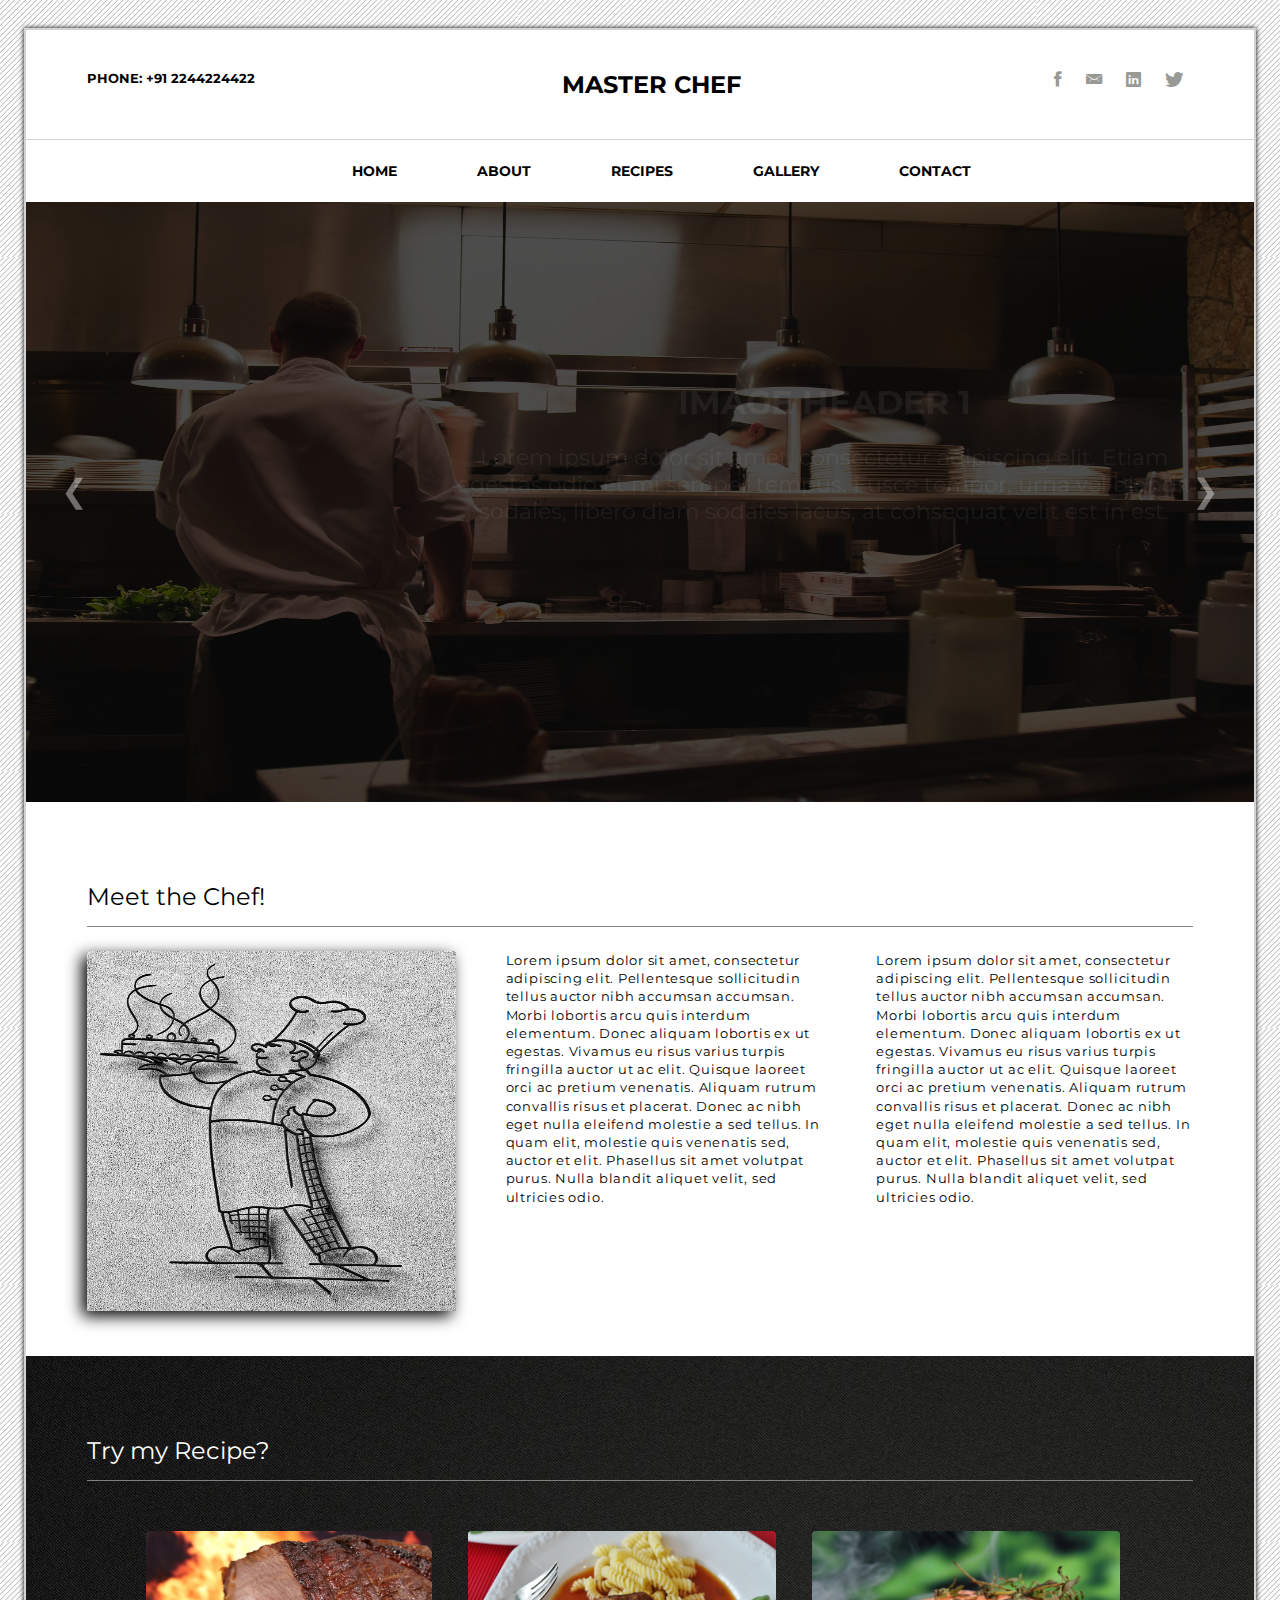
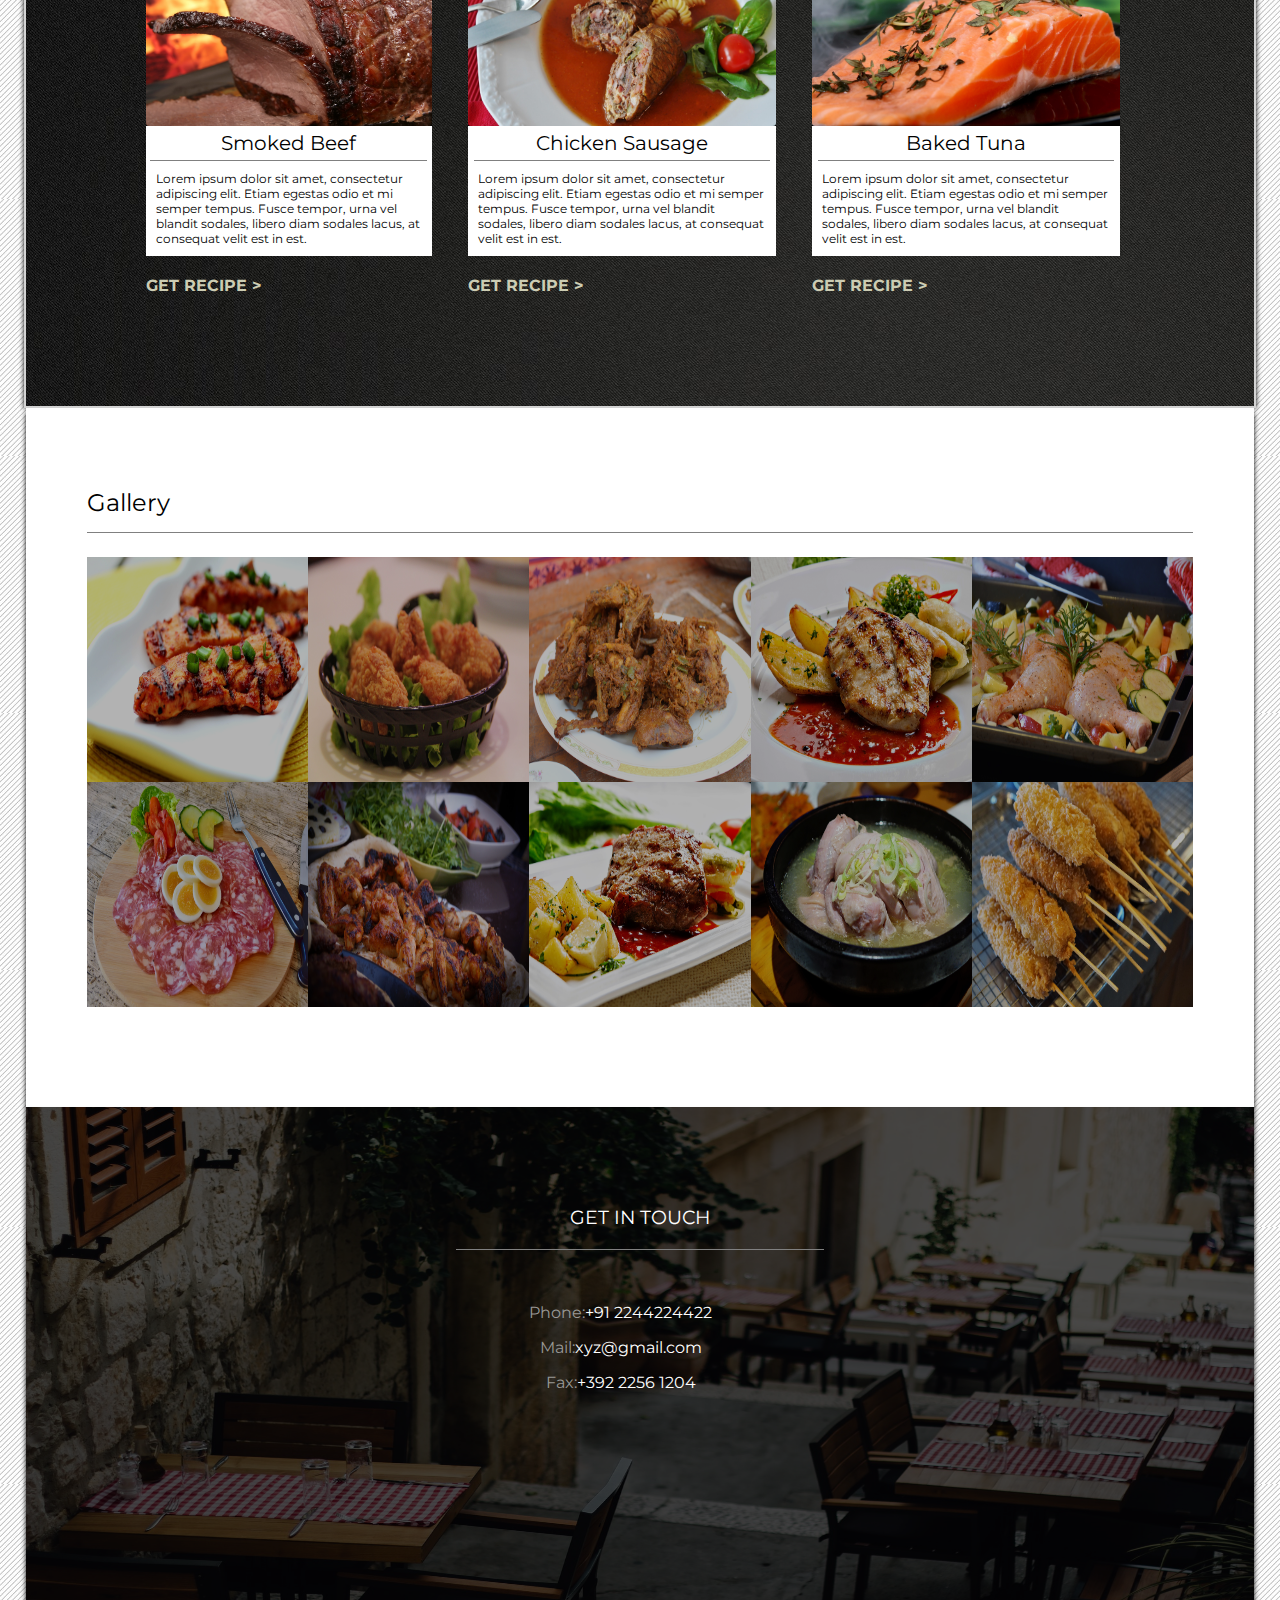
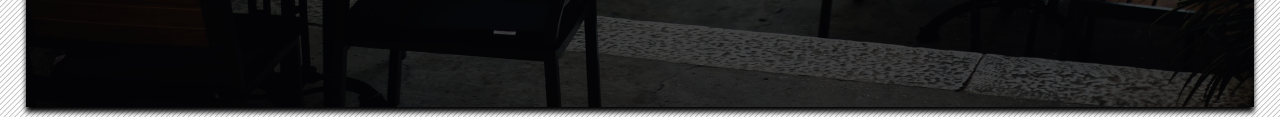
<file: Chef/index.html>
<!DOCTYPE.html>
<html>
    <head>
        <title>Chef Anantharaj</title>
        <meta charset = "utf-8">
		<meta name = "viewport" content = "width = device-width">
		<meta name = "description" content = "My Website">
		<meta name = "keyword" content = "Portfolio, Mini Website, Web design">
		<meta name = "author" content = "Chef Anantharaj">
        <link href="https://fonts.googleapis.com/css?family=Montserrat:400,400i,500,500i,600,700,700i" rel="stylesheet">

        <link href = "css/style.css" type = "text/css" rel = "stylesheet">
        <link href = "css/ionicons.min.css" rel = "stylesheet">
    </head>

    <body>
        <div class = "main-container" id = "main-container">
            <header>
                <div class = "info">
                    <div class = "phone">
                        <h5>Phone: +91 2244224422</h5>
                    </div>

                    <div class = "title">
                        <h2>Master Chef</h2>
                    </div>

                    <div class = "social-medias">
                        <div class = "fb">
                            <a href = "#" target = "_blank"><i class = "ion-social-facebook"></i></a>
                        </div>
                        <div class="email">
                            <a href = "#" target = "_blank"><i class = "ion-email"></i></a>
                        </div>
                        <div class="linkedIn">
                            <a href = "#" target = "_blank"><i class = "ion-social-linkedin"></i></a>
                        </div>
                        <div class="twitter">
                            <a href = "#" target = "_blank"><i class = "ion-social-twitter"></i></a>
                        </div>
                    </div>
                </div>


                <div class = "container header" id = "menu">
                    <nav class = "main-nav">
                        <ul>
                            <li><a href = "#main-container">home</a></li>
                            <li><a href = "#main-container1">about</a></li>
                            <li><a href = "#main-container2">recipes</a></li>
                            <li><a href = "#main-container3">gallery</a></li>
                            <li><a href = "#main-container4">contact</a></li>
                        </ul>
                    </nav>
                </div>
            </header>

            <div class = "imageContainer" id = "imageContainer">
                <div class = "slides fade">
                    <img src = "images/banner3.jpg">
                    <div class = "text1" id = "text1">
                        <h2>Image header 1</h2>
                        <p>Lorem ipsum dolor sit amet, consectetur adipiscing elit. Etiam egestas odio et mi semper tempus. Fusce tempor, urna vel blandit sodales, libero diam sodales lacus, at consequat velit est in est. </p>
                    </div>
                </div>

                <div class = "slides fade">
                    <img src = "images/banner12.jpg">
                    <div class = "text2">
                        <h2>Image header 2</h2>
                        <p>Lorem ipsum dolor sit amet, consectetur adipiscing elit. Etiam egestas odio et mi semper tempus. Fusce tempor, urna vel blandit sodales, libero diam sodales lacus, at consequat velit est in est. </p>
                    </div>
                </div>

                <div class = "slides fade">
                    <img src = "images/banner7.jpg">
                    <div class = "text3">
                         <h2>Image header 3</h2>
                        <p>Lorem ipsum dolor sit amet, consectetur adipiscing elit. Etiam egestas odio et mi semper tempus. Fusce tempor, urna vel blandit sodales, libero diam sodales lacus, at consequat velit est in est. </p>
                    </div>
                </div>

                <button class="btn-left" onclick="change(-1)">&#10094;</button>
	            <button class="btn-right" onclick="change(1)">&#10095;</button>
            </div>


        <div class = "main-container1" id = "main-container1">
            <div class = "about">
                <p class = "p1">Meet the Chef!</p>
                <div class = "col1">
                    <img src = "images/pic.jpg">
                </div>

                <div class = "col2">
                    <p>Lorem ipsum dolor sit amet, consectetur adipiscing elit. Pellentesque sollicitudin tellus auctor nibh accumsan accumsan. Morbi lobortis arcu quis interdum elementum. Donec aliquam lobortis ex ut egestas. Vivamus eu risus varius turpis fringilla auctor ut ac elit. Quisque laoreet orci ac pretium venenatis. Aliquam rutrum convallis risus et placerat. Donec ac nibh eget nulla eleifend molestie a sed tellus. In quam elit, molestie quis venenatis sed, auctor et elit. Phasellus sit amet volutpat purus. Nulla blandit aliquet velit, sed ultricies odio.</p>
                </div>

                <div class = "col3">
                    <p>Lorem ipsum dolor sit amet, consectetur adipiscing elit. Pellentesque sollicitudin tellus auctor nibh accumsan accumsan. Morbi lobortis arcu quis interdum elementum. Donec aliquam lobortis ex ut egestas. Vivamus eu risus varius turpis fringilla auctor ut ac elit. Quisque laoreet orci ac pretium venenatis. Aliquam rutrum convallis risus et placerat. Donec ac nibh eget nulla eleifend molestie a sed tellus. In quam elit, molestie quis venenatis sed, auctor et elit. Phasellus sit amet volutpat purus. Nulla blandit aliquet velit, sed ultricies odio.</p>
                </div>
            </div>
        </div>

        <div class="main-container2" id = "main-container2">
            <div class="recipes">
                <p class = "p2">Try my Recipe?</p>
                <div class = "portion-margin">
                <div class = "portions portion1" id = "port1">
                    <img src = "images/dish1.jpg" id = "img1" class = "img1">
                    <div class = "divContainer">
                        <p class = "pHeader">Smoked Beef</p>
                        <p class = "pContent">Lorem ipsum dolor sit amet, consectetur adipiscing elit. Etiam egestas odio et mi semper tempus. Fusce tempor, urna vel blandit sodales, libero diam sodales lacus, at consequat velit est in est. </p>
                    </div>
                    <div class = "recipe-btn">
                        <p id = "btn"><a href = "#">Get Recipe  ></a></p>
                    </div>
                </div>
                </div>

                <div class = "portions portion1">
                    <img src = "images/dish2.jpg">
                    <div class = "divContainer">
                        <p class = "pHeader">Chicken Sausage</p>
                        <p class = "pContent">Lorem ipsum dolor sit amet, consectetur adipiscing elit. Etiam egestas odio et mi semper tempus. Fusce tempor, urna vel blandit sodales, libero diam sodales lacus, at consequat velit est in est. </p>
                    </div>
                    <p id = "btn"><a href = "#">Get Recipe  ></a></p>
                </div>
                
                <div class = "portions portion1">
                    <img src = "images/dish3.jpg">
                    <div class = "divContainer">
                        <p class = "pHeader">Baked Tuna</p>
                        <p class = "pContent">Lorem ipsum dolor sit amet, consectetur adipiscing elit. Etiam egestas odio et mi semper tempus. Fusce tempor, urna vel blandit sodales, libero diam sodales lacus, at consequat velit est in est. </p>
                    </div>
                    <p id = "btn"><a href = "#">Get Recipe  ></a></p>
                </div>
            </div>
            </div>
        </div>
        
        <div class = "main-container3" id = "main-container3">
            <div class = "gallery">
                <p class = "p3">Gallery</p>
                <div class = "gallerySlider">
            
                    <div class="mainGallery">
                        <a href = "images/item1.jpg" target = "_blank">
                            <img src = "images/item1.jpg">
                        </a>
                    </div>
                    <div class="mainGallery">
                        <img src = "images/item2.jpg">
                    </div>
                    <div class="mainGallery">
                        <img src = "images/item3.jpg">
                    </div>
                    <div class="mainGallery">
                        <img src = "images/item4.jpg">
                    </div>
                    <div class="mainGallery">
                        <img src = "images/item5.jpg">
                    </div>
        
                    <div class="mainGallery">
                        <img src = "images/item6.jpg">
                    </div>
                    <div class="mainGallery">
                        <img src = "images/item7.jpg">
                    </div>
                    <div class="mainGallery">
                        <img src = "images/item8.jpg">
                    </div>
                    <div class="mainGallery">
                        <img src = "images/item9.jpg">
                    </div>
                    <div class="mainGallery">
                        <img src = "images/item10.jpg">
                    </div>
                </div>
            </div>
        </div>

        <div class = "main-container4" id = "main-container4">
            <div class = "contact">
                
                <div class = "image-container">
                    <img src = "images/contactban.jpg">
                    <p class = "p5">Get in Touch</p>
                    <div class = "contactInfo">
                        <p><span class = "highlight">Phone:</span>+91 2244224422</p>
                        <p><span class = "highlight">Mail:</span>xyz@gmail.com</p>
                        <p><span class = "highlight">Fax:</span>+392 2256 1204</p>
                    </div>
                </div>
                
                
            </div>
        </div>
        </div>
                
            
        <script src="https://code.jquery.com/jquery-3.3.1.min.js"
                integrity="sha256-FgpCb/KJQlLNfOu91ta32o/NMZxltwRo8QtmkMRdAu8="
                crossorigin="anonymous">
        </script>

        <script src = "js/main.js"></script>
        <script src = "js/main1.js"></script>
    </body>
</html>
</file>
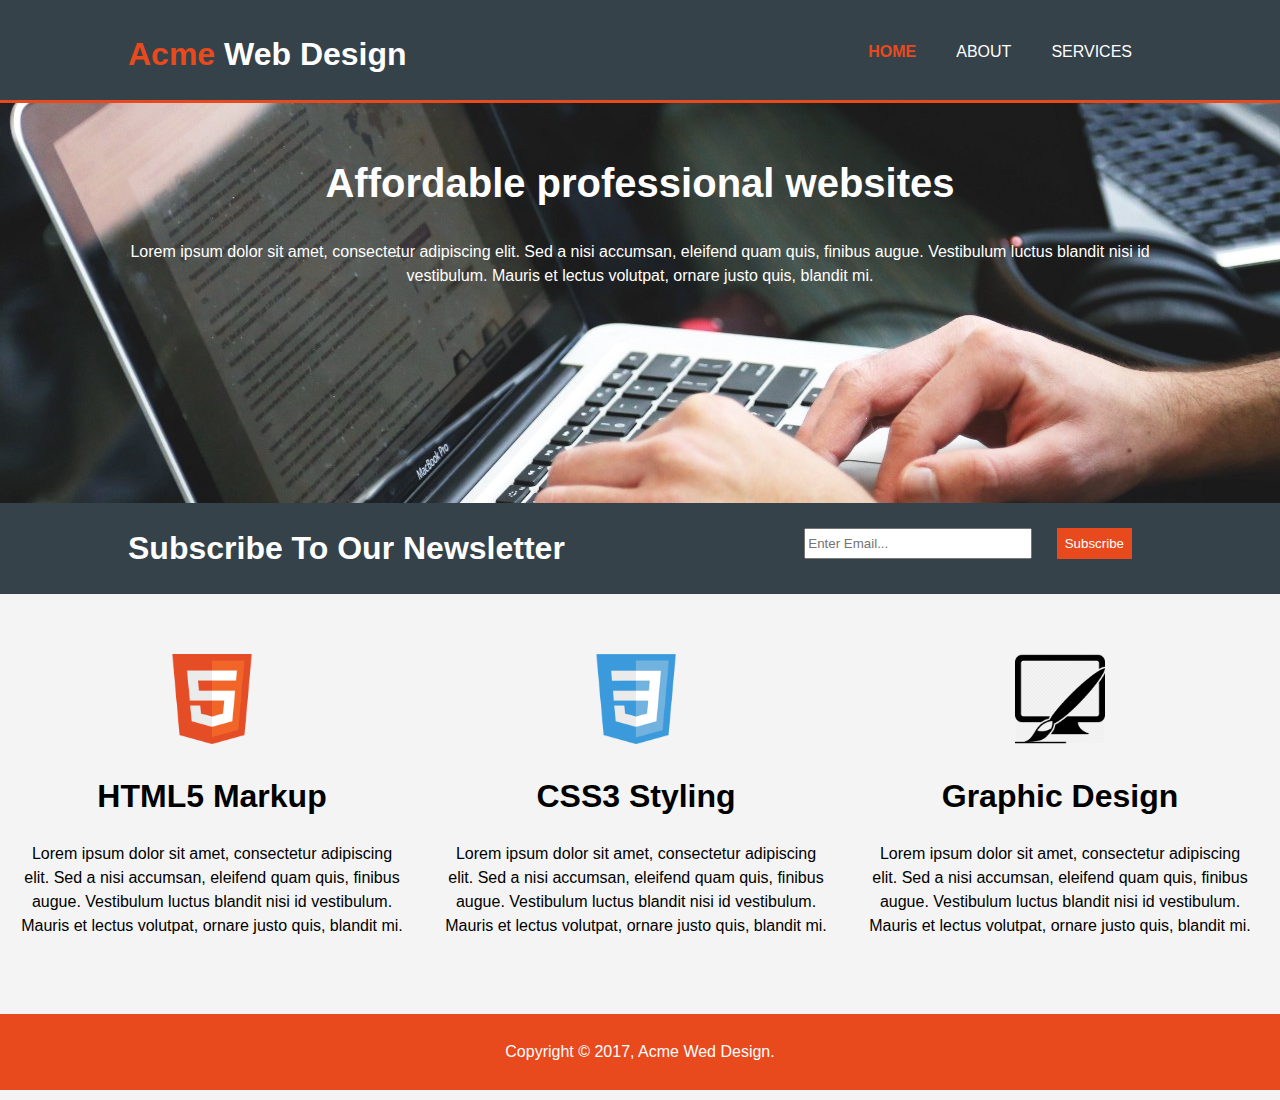
<file: Practise/index.html>
<!Doctype html>
<html>
	<head>
		<meta charset = "UTF-8">
		<meta  name = "viewport" content = "width = device-width">
		<meta name = "description" content = "Affordable and professional web design">
		<meta name = "keyword" content = "Acme web design, web design, professional web design">
		<meta name = "author" name = "Samuel Schweitzer">
		<title>Acme Web Design | Home</title>
		<link href = "style.css" type = "text/css" rel = "stylesheet">
	</head>

	<body>
		<header>
			<div class = "container">
				<div class = "branding">
					<h1><span class = "name">Acme</span> Web Design</h1>
				</div>
				<nav>
					<ul>
						<li class = "current"><a href = "index.html">Home</a></li>
						<li><a href = "about.html">About</a></li>
						<li><a href = "services.html">Services</a></li>
					</ul>
				</nav>
			</div>
		</header>

		<section class = "showcase">
			<div class = "container">
				<h1>Affordable professional websites</h1>
				<p>Lorem ipsum dolor sit amet, consectetur adipiscing elit. Sed a nisi accumsan, eleifend quam quis, finibus augue. Vestibulum luctus blandit nisi id vestibulum. Mauris et lectus volutpat, ornare justo quis, blandit mi. </p>
			</div>
		</section>

		<section class = "newsletter">
			<div class = "container">
				<h1>Subscribe To Our Newsletter</h1>
				<form>
					<input type = "email" placeholder = "Enter Email...">
					<button type = "submit" class = "button_1">Subscribe</button>
				</form>
			</div>
		</section>

		<section>
			<div class = "boxes">
				<div class = "box">
					<img src = "images/html5.png"/>
					<h1>HTML5 Markup</h1>
					<p>Lorem ipsum dolor sit amet, consectetur adipiscing elit. Sed a nisi accumsan, eleifend quam quis, finibus augue. Vestibulum luctus blandit nisi id vestibulum. Mauris et lectus volutpat, ornare justo quis, blandit mi. </p>
				</div>

				<div class = "box">
					<img src = "images/css3.png"/>
					<h1>CSS3 Styling</h1>
					<p>Lorem ipsum dolor sit amet, consectetur adipiscing elit. Sed a nisi accumsan, eleifend quam quis, finibus augue. Vestibulum luctus blandit nisi id vestibulum. Mauris et lectus volutpat, ornare justo quis, blandit mi. </p>
				</div>

				<div class = "box">
					<img src = "images/gdesign.png"/>
					<h1>Graphic Design</h1>
					<p>Lorem ipsum dolor sit amet, consectetur adipiscing elit. Sed a nisi accumsan, eleifend quam quis, finibus augue. Vestibulum luctus blandit nisi id vestibulum. Mauris et lectus volutpat, ornare justo quis, blandit mi. </p>
				</div>
			</div>
		</section>

		<footer>
			<p>Copyright &copy; 2017, Acme Wed Design.</p>
		</footer>
	</body>
</html>
</file>
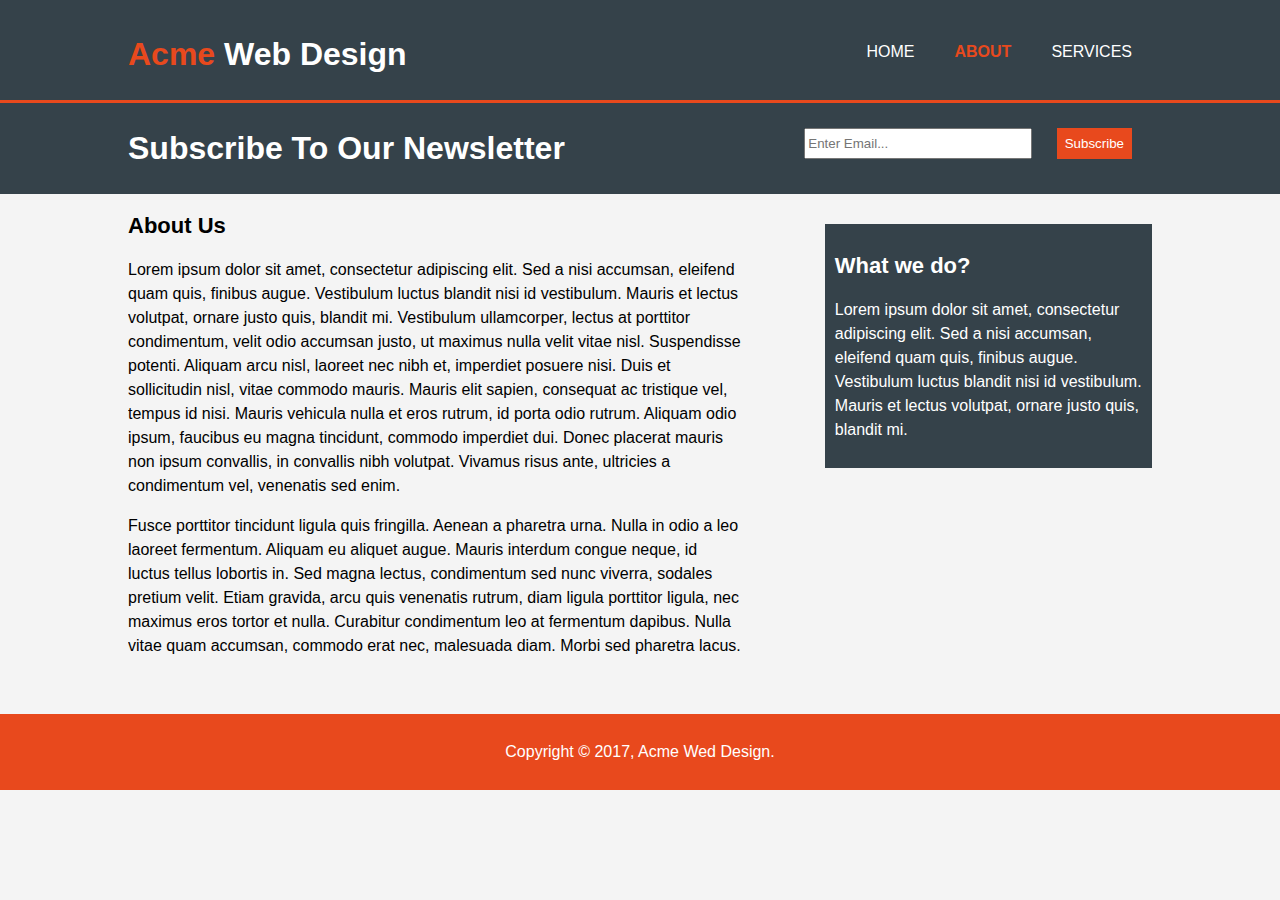
<file: Practise/about.html>
<!Doctype html>
<html>
	<head>
		<meta charset = "UTF-8">
		<meta  name = "viewport" content = "width = device-width">
		<meta name = "description" content = "Affordable and professional web design">
		<meta name = "keyword" content = "Acme web design, web design, professional web design">
		<meta name = "author" name = "Samuel Schweitzer">
		<title>Acme Web Design | About</title>
		<link href = "style.css" type = "text/css" rel = "stylesheet">
	</head>

	<body>
		<header>
			<div class = "container">
				<div class = "branding">
					<h1><span class = "name">Acme</span> Web Design</h1>
				</div>
				<nav>
					<ul>
						<li><a href = "index.html">Home</a></li>
						<li class = "current"><a href = "about.html">About</a></li>
						<li><a href = "services.html">Services</a></li>
					</ul>
				</nav>
			</div>
		</header>

		<section class = "newsletter">
			<div class = "container">
				<h1>Subscribe To Our Newsletter</h1>
				<form>
					<input type = "email" placeholder = "Enter Email...">
					<button type = "submit" class = "button_1">Subscribe</button>
				</form>
			</div>
		</section>

		<section>
			<div class = "main">
				<div class = "container">
					<article class = "main-col">
						<h1 class = "page-title">About Us </h1>
						<p>Lorem ipsum dolor sit amet, consectetur adipiscing elit. Sed a nisi accumsan, eleifend quam quis, finibus augue. Vestibulum luctus blandit nisi id vestibulum. Mauris et lectus volutpat, ornare justo quis, blandit mi. Vestibulum ullamcorper, lectus at porttitor condimentum, velit odio accumsan justo, ut maximus nulla velit vitae nisl. Suspendisse potenti. Aliquam arcu nisl, laoreet nec nibh et, imperdiet posuere nisi. Duis et sollicitudin nisl, vitae commodo mauris. Mauris elit sapien, consequat ac tristique vel, tempus id nisi. Mauris vehicula nulla et eros rutrum, id porta odio rutrum. Aliquam odio ipsum, faucibus eu magna tincidunt, commodo imperdiet dui. Donec placerat mauris non ipsum convallis, in convallis nibh volutpat. Vivamus risus ante, ultricies a condimentum vel, venenatis sed enim.</p>

                        <p>Fusce porttitor tincidunt ligula quis fringilla. Aenean a pharetra urna. Nulla in odio a leo laoreet fermentum. Aliquam eu aliquet augue. Mauris interdum congue neque, id luctus tellus lobortis in. Sed magna lectus, condimentum sed nunc viverra, sodales pretium velit. Etiam gravida, arcu quis venenatis rutrum, diam ligula porttitor ligula, nec maximus eros tortor et nulla. Curabitur condimentum leo at fermentum dapibus. Nulla vitae quam accumsan, commodo erat nec, malesuada diam. Morbi sed pharetra lacus.</p>
                    </article>

                    <aside class = "sidebar">
                    	<h1 class = "sidebar-title">What we do?</h1>
                    	<p>Lorem ipsum dolor sit amet, consectetur adipiscing elit. Sed a nisi accumsan, eleifend quam quis, finibus augue. Vestibulum luctus blandit nisi id vestibulum. Mauris et lectus volutpat, ornare justo quis, blandit mi.</p>
                    </aside>
                </div>
				
			</div>
		</section>

		<footer>
			<p>Copyright &copy; 2017, Acme Wed Design.</p>
		</footer>
	</body>
</html>
</file>
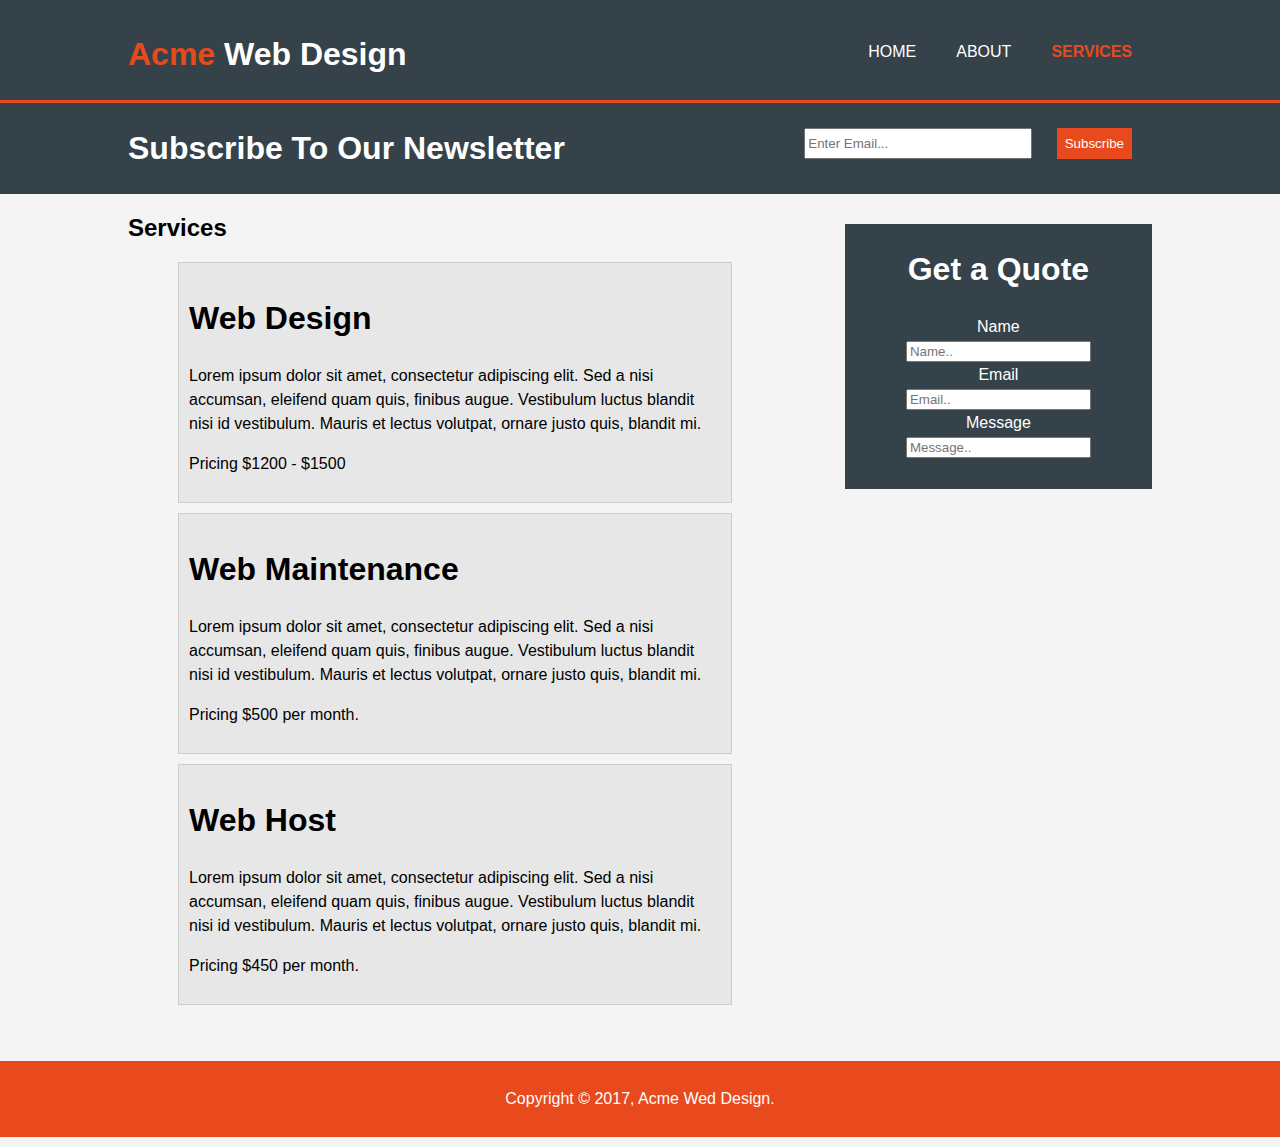
<file: Practise/services.html>
<!Doctype html>
<html>
	<head>
		<meta charset = "UTF-8">
		<meta  name = "viewport" content = "width = device-width">
		<meta name = "description" content = "Affordable and professional web design">
		<meta name = "keyword" content = "Acme web design, web design, professional web design">
		<meta name = "author" name = "Samuel Schweitzer">
		<title>Acme Web Design | Services</title>
		<link href = "style.css" type = "text/css" rel = "stylesheet">
	</head>

	<body>
		<header>
			<div class = "container">
				<div class = "branding">
					<h1><span class = "name">Acme</span> Web Design</h1>
				</div>
				<nav>
					<ul>
						<li><a href = "index.html">Home</a></li>
						<li><a href = "about.html">About</a></li>
						<li class = "current"><a href = "services.html">Services</a></li>
					</ul>
				</nav>
			</div>
		</header>

		<section class = "newsletter">
			<div class = "container">
				<h1>Subscribe To Our Newsletter</h1>
				<form>
					<input type = "email" placeholder = "Enter Email...">
					<button type = "submit" class = "button_1">Subscribe</button>
				</form>
			</div>
		</section>

		<section>
			<div class = "main">
				<div class = "container">
					<article class = "main-col">
						<h1 class = "services">Services</h1>
						<ul>
							<li class = "services-list">
								<h1>Web Design</h1>
								<p>Lorem ipsum dolor sit amet, consectetur adipiscing elit. Sed a nisi accumsan, eleifend quam quis, finibus augue. Vestibulum luctus blandit nisi id vestibulum. Mauris et lectus volutpat, ornare justo quis, blandit mi. </p>
								<p>Pricing $1200 - $1500</p>
							</li>

							<li class = "services-list">
								<h1>Web Maintenance</h1>
								<p>Lorem ipsum dolor sit amet, consectetur adipiscing elit. Sed a nisi accumsan, eleifend quam quis, finibus augue. Vestibulum luctus blandit nisi id vestibulum. Mauris et lectus volutpat, ornare justo quis, blandit mi. </p>
								<p>Pricing $500 per month.</p>
							</li>

							<li class = "services-list">
								<h1>Web Host</h1>
								<p>Lorem ipsum dolor sit amet, consectetur adipiscing elit. Sed a nisi accumsan, eleifend quam quis, finibus augue. Vestibulum luctus blandit nisi id vestibulum. Mauris et lectus volutpat, ornare justo quis, blandit mi. </p>
								<p>Pricing $450 per month.</p>
							</li>
						</ul>
					</article>


					<aside class = "sidebar-2">
						<h1>Get a Quote</h1>
						<form class = "quote">
							<label>Name</label> <br />
							<input type = "text" placeholder = "Name.."><br />
							<label>Email</label><br />
							<input type = "text" placeholder = "Email.."><br />
							<label>Message</label><br />
							<input type = "textarea" placeholder = "Message..">
						</form>
					</aside>
                </div>
				
			</div>
		</section>

		<footer>
			<p>Copyright &copy; 2017, Acme Wed Design.</p>
		</footer>
	</body>
</html>
</file>
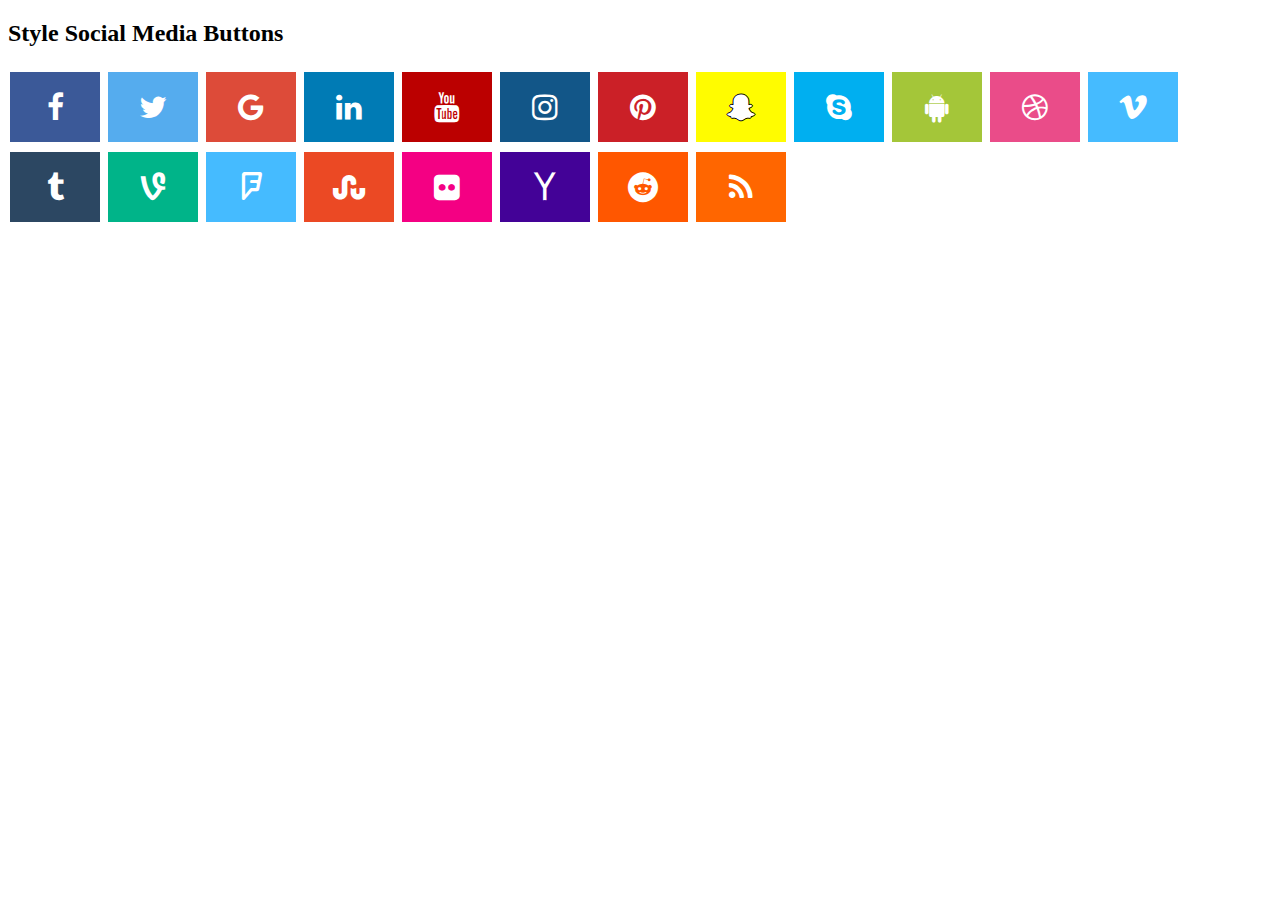
<file: STech Developed/social.html>
<!DOCTYPE html>
<html>
<head>

<meta name="viewport" content="width=device-width, initial-scale=1">
<link rel="stylesheet" href="https://cdnjs.cloudflare.com/ajax/libs/font-awesome/4.7.0/css/font-awesome.min.css">
<style>
.fa {
  padding: 20px;
  font-size: 30px;
  width: 50px;
  text-align: center;
  text-decoration: none;
  margin: 5px 2px;
}

.fa:hover {
    opacity: 0.7;
}

.fa-facebook {
  background: #3B5998;
  color: white;
}

.fa-twitter {
  background: #55ACEE;
  color: white;
}

.fa-google {
  background: #dd4b39;
  color: white;
}

.fa-linkedin {
  background: #007bb5;
  color: white;
}

.fa-youtube {
  background: #bb0000;
  color: white;
}

.fa-instagram {
  background: #125688;
  color: white;
}

.fa-pinterest {
  background: #cb2027;
  color: white;
}

.fa-snapchat-ghost {
  background: #fffc00;
  color: white;
  text-shadow: -1px 0 black, 0 1px black, 1px 0 black, 0 -1px black;
}

.fa-skype {
  background: #00aff0;
  color: white;
}

.fa-android {
  background: #a4c639;
  color: white;
}

.fa-dribbble {
  background: #ea4c89;
  color: white;
}

.fa-vimeo {
  background: #45bbff;
  color: white;
}

.fa-tumblr {
  background: #2c4762;
  color: white;
}

.fa-vine {
  background: #00b489;
  color: white;
}

.fa-foursquare {
  background: #45bbff;
  color: white;
}

.fa-stumbleupon {
  background: #eb4924;
  color: white;
}

.fa-flickr {
  background: #f40083;
  color: white;
}

.fa-yahoo {
  background: #430297;
  color: white;
}

.fa-soundcloud {
  background: #ff5500;
  color: white;
}

.fa-reddit {
  background: #ff5700;
  color: white;
}

.fa-rss {
  background: #ff6600;
  color: white;
}
</style>
</head>
<body>

<h2>Style Social Media Buttons</h2>

<!-- Add font awesome icons -->
<a href="#" class="fa fa-facebook"></a>
<a href="#" class="fa fa-twitter"></a>
<a href="#" class="fa fa-google"></a>
<a href="#" class="fa fa-linkedin"></a>
<a href="#" class="fa fa-youtube"></a>
<a href="#" class="fa fa-instagram"></a>
<a href="#" class="fa fa-pinterest"></a>
<a href="#" class="fa fa-snapchat-ghost"></a>
<a href="#" class="fa fa-skype"></a>
<a href="#" class="fa fa-android"></a>
<a href="#" class="fa fa-dribbble"></a>
<a href="#" class="fa fa-vimeo"></a>
<a href="#" class="fa fa-tumblr"></a>
<a href="#" class="fa fa-vine"></a>
<a href="#" class="fa fa-foursquare"></a>
<a href="#" class="fa fa-stumbleupon"></a>
<a href="#" class="fa fa-flickr"></a>
<a href="#" class="fa fa-yahoo"></a>
<a href="#" class="fa fa-reddit"></a>
<a href="#" class="fa fa-rss"></a>
      
</body>
</html>
</file>
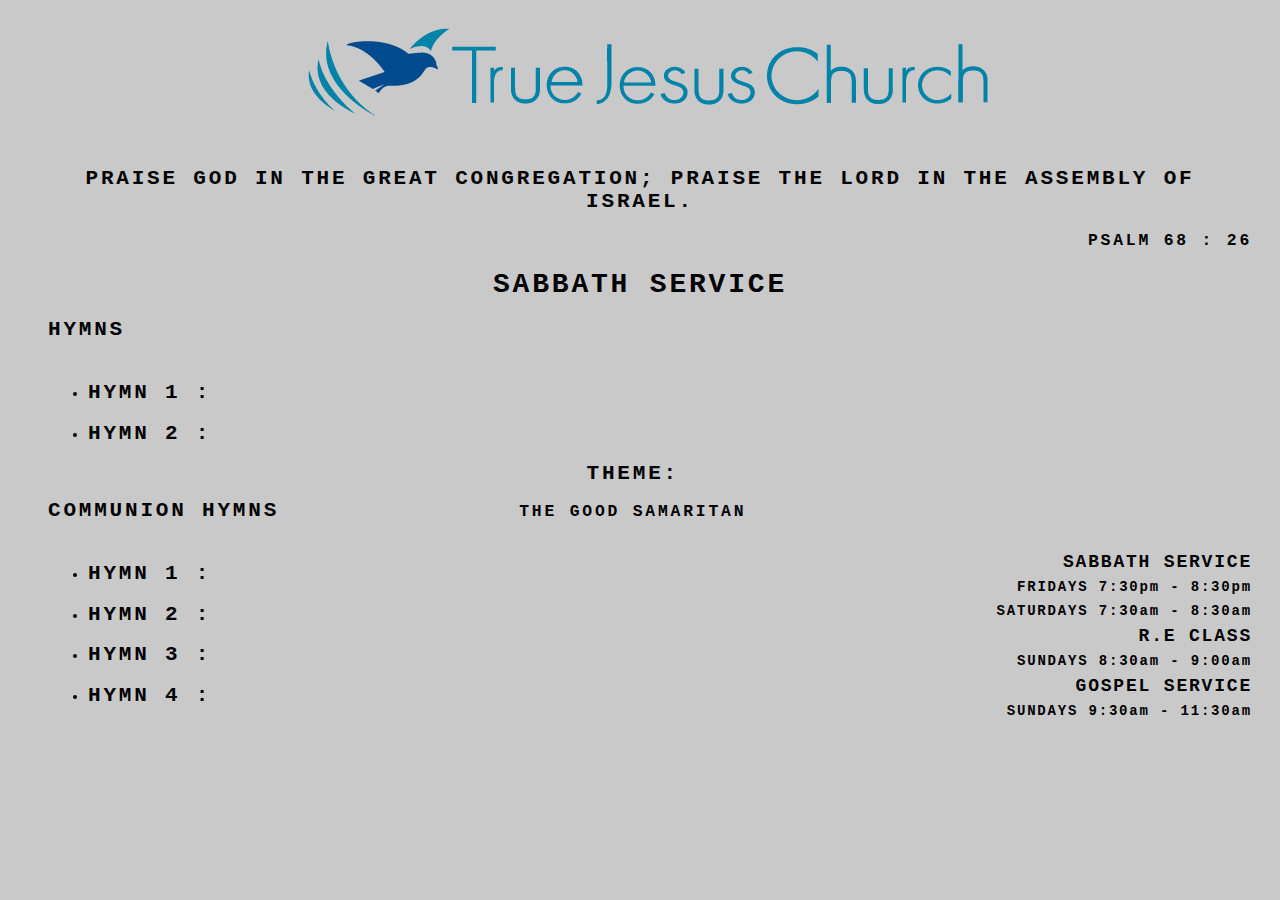
<file: TJC/TJC.html>
<!DOCTYPE html>
<html>
	<head>
		<title>TJC</title>
		<link href = "css/TJCs.css" type = "text/css" rel = "stylesheet">
	</head>
	<body>
		<div id = "page">
			<div id = "logo">
				<image src = "images/logo1.png" alt = "church" height = "88" width = ""/>
			</div>


			<div id = "verse">
				<h2>praise god in the great congregation; praise the lord in the assembly of israel.</h2>
				<h3 class = "num">psalm 68 : 26</h3>
			</div>

			<div class = "title">
				<h1>sabbath service</h1>
			</div>



			<div id = "main">
				<div class = "hymns">
					<h2>HYMNS</h2>
					<ul>
						<li><h2>HYMN 1 : </h2></li>
						<li><h2>HYMN 2 : </h2></li>
					</ul>
				</div>
				
				

				<div class = "special">
					<h2>COMMUNION HYMNS</h2>
						<ul>
							<li><h2>HYMN 1 : </h2></li>
							<li><h2>HYMN 2 : </h2></li>
							<li><h2>HYMN 3 : </h2></li>
							<li><h2>HYMN 4 : </h2></li>
						</ul>
				</div>
				
				

				<div class = "service">
					<h2>SABBATH SERVICE</h2>
					<h3 class = "space">FRIDAYS    7:30pm - 8:30pm</h3>
					<h3 class = "space">SATURDAYS  7:30am - 8:30am</h3>
					<h2>R.E CLASS</h2>
					<h3 class = "space">SUNDAYS 8:30am - 9:00am</h3>
					<h2>GOSPEL SERVICE</h2>
					<h3 class = "space">SUNDAYS 9:30am - 11:30am</h3>
				</div>

				<div class = "theme">	
					<h2>THEME:</h2>
					<h3>The Good Samaritan</h3>
				</div>
			</div>
		</div>


	</body>	
</html>
</file>
<file: Chef/css/style.css>
body {
    margin: 0;
    font-family: 'Montserrat', sans-serif;
    background: url("../images/wallpaper7.jpg");
}



.main-container {
    width: 96%;
    margin: 0 auto;
    overflow: hidden;
    background-color: #fff;
    margin-top: 28px;
    border: 2px solid lightgrey;
    box-shadow: 0 0 5px;
    /*transform: rotate(-5deg);*/
}

.main-container1 {
    width: 100%;
    margin: 0 auto;
    overflow: hidden;
    background-color: #fff;
    /*border: 0 2px solid lightgrey;*/
}

.main-container2 {
    width: 100%;
    margin: 0 auto;
    overflow: hidden;
    background: url(../images/grey8.jpg) no-repeat;
    background-size: ;
    border: 0 2px solid lightgrey;
    box-shadow: 0 5px 5px;
    /*transform: rotate(5deg);*/
    color: #fff;
    height: 650px;
}

.main-container3 {
    width: 96%;
    margin: 0 auto;
    overflow: hidden;
    background-color: #fff;
    border: 0 4px solid lightgrey;
    box-shadow: 0 5px 5px;
    /*transform: rotate(5deg);*/
    padding-bottom: 100px;
}

.main-container4 {
    width: 96%;
    margin: 0 auto;
    overflow: hidden;
    background-color: #fff;
    border: 0 2px solid lightgrey;
    box-shadow: 0 5px 5px;
    margin-bottom: 10px;
}

/*-------------- Fixed menu------------*/

.header {
    z-index: 5000;
}


.fixMe {
    position: fixed;
    top: 0;
    width: 92.9%;
}

/*---------------------------------------*/

.main-nav ul {
    padding: 22px;
    margin: 0;
    border-top: 1px solid lightgrey;
    display: flex;
    justify-content: center;
    background-color: #fff;
    position: ;
    z-index: 5000;
    width: 100%;
    margin-top: 0;
}

.main-nav li {
    display: inline;
    padding: 0 20px;
}

.main-nav a {
    text-transform: uppercase;
    text-decoration: none;
    color:  /*#ccccb3;*/ black;
    font-family: 'Montserrat', sans-serif;
    font-weight: 700;
    font-size: 14px;
    padding: 20px;
}

.main-nav a:hover {
    border-top: 3px solid black;;
}



.imageContainer {
	width: 100%;
	height: 600px;
	margin: auto;
    background-color: black;
    background-size: cover;
    background-position: center;
    background-repeat: no-repeat;
	position: relative;
}

.slides img {
	width: 100%;
	height: 100%;
    position: absolute;
    filter: opacity(30%);
}

.slides .text1 {
	color: white;
	position: absolute;
	top: 30%;
	padding: 0px;
    right: 5%;
    width: 60%;
    text-align: center;
    font-size: 22px;
    display: none;
}

.slides .text2 {
	color: white;
	position: absolute;
	top: 30%;
	padding: 10px;
    left: 5%;
    width: 60%;
    font-size: 22px;
    display: none;
}

.slides .text3 {
	color: white;
	position: absolute;
	top: 25%;
	padding: 10px;
    left: 18%;
    width: 60%;
    font-size: 22px;
    text-align: center;
    display: none;
}

.btn-left, .btn-right {
	position: absolute;
    color: #fff;
    font-size: 32px;
    background-color: rgba(0,0,0,0);
    opacity: 0.4;
	/*border: 2px solid grey;*/
    top: 45%;
    transition: all 0.3s ease-in-out;
    cursor: pointer;
    padding: 0px 15px;
    border: 0;
}

.btn-left:hover, .btn-right:hover {
    opacity: 0.8;
}

.btn-right {
	right: 20px;
}

.btn-left {
	left: 20px;
}


.fade {
    animation-name: fade;
    animation-duration: 2s;
}

@keyframes fade {
    from { opacity: 0.5; }
    to { opacity: 1; }
}



.social-medias i {
    font-size: 20px;
    color: #999996;
    transition: all 0.3s ease;
}

.social-medias i:hover {
    color: #676765;
}

.social-medias .fb, .email, .linkedIn, .twitter {
    display: inline-block;
    padding: 0 10px;
}

.phone {
    float: left;
    margin-left: 5%;
}

.title {
    float: left;
    margin-left: 25%;
}

.social-medias {
    float: right;
    margin-right: 5%;
}

h5, h2 {
    margin: 0;
    text-transform: uppercase;
}

.info {
    margin-top: 40px;
    margin-bottom: 40px;
    /*border-bottom: 1px solid lightgrey;*/
}

.info:after {
    clear: both;
    display: block;
    content: '';
}

.about .p1, .recipes .p2, .gallery .p3 {
    margin-top: 80px;
    margin-left: 5%; 
    margin-right: 5%;
    padding-bottom: 15px;
    border-bottom: 1px solid grey;
    font-size: 24px;
}

.about .col1 {
    width: 30%;
    height: 40%;
    background-color: black;
    position: relative;
    margin-left: 5%;
    float: left;
}

.about .col1 img {
    width: 100%;
    height: 100%;
    box-shadow: -5px 5px 15px;
}

.about .col2 {
    width: 30%;
    height: 40%;
    float: left;
    padding-left: 10px;
}

.col2 p, .col3 p {
    font-size: 13px;
    margin: 0;
    margin-left: 40px;
    letter-spacing: 0.06em;
    line-height: 1.4em;
    margin-bottom: 150px;
}

.about .col3 {
    width: 30%;
    margin-right: 3%;
    padding-left: 2px;
    float: left;
}

.recipes .portion-margin {
    margin-left: 7% ;
}

.recipes .portions {
    width: 25%;
    height: 30%;
    background-color: black;
    position: relative;
    margin-left: 3%;
    float: left;
    
}

.recipes .p2 {
    margin-bottom: 50px;
}

.recipes .portion1 img {
    width: 100%;
    height: 100%;
    /*box-shadow: -5px 5px 20px #000;*/
    position: relative;
    cursor: pointer;
    transition: all 0.3s ease-in-out;
    border-radius: 3px;
}

.divContainer {
    background-color: #fff;
}

.divContainer .pHeader {
    text-align: center;
    margin: 0;
    color: #000;
    border-bottom: 1px solid grey;
    padding: 5px 10px;
    width: 90%;
    margin: auto;
    font-size: 20px;
}

.divContainer .pContent {
    color: #000;
    margin: 0;
    font-size: 12px;
    padding: 10px;
}


#btn  {
    margin-top: 20px;
}

.portions a {
    text-decoration: none;
    color: #ccccb3;
    font-weight: bold;
    text-transform: uppercase;
    transition: all 0.3s ease-in-out;
}

.portions a:hover {
    color: #fff;
}

/*------------------------------Gallery------------------*/

.gallerySlider {
    margin-left: 5%;
    margin-right: 5%;
    background-color: ;
}

.gallerySlider img {
    cursor: pointer;
    filter: opacity(70%);
    transition: all 0.3s ease-in-out;
    
}

.mainGallery {
    float: left;
    width: /*19.6%;*/ 20%;
    height: ;
    background-color:#000;
}

.gallery img {
    width: 100%;
    height: 25%;
}


.gallerySlider img:hover {
    filter: opacity(100%);
}

.gallery {
    padding-bottom: px;
}


/*--------------------------------------------------------------------------------------*/

.contact .image-container {
    width: 100%;
    height: 600px;
    background-color:;
    position: relative;
    background-color: #000;
    
}

.contact .image-container img {
    background-position: center;
    background-size: cover;
    background-repeat: no-repeat;
    filter: opacity(30%);
    width: 100%;
    height: 100%;
    position: absolute;

}

.image-container .p5 {
    color: white;
    font-size: 19px;
    padding-top: 80px;
    text-align: center;
    border-bottom: 1px solid grey;
    width: 30%;
    padding-bottom: 20px;
    text-transform: uppercase;
    position: absolute;
    left: 35%;
}

.contact .contactInfo {
    color: #fff;
    position: absolute;
    top: 30%;
    left: 41%;
    text-align: center;
}

.contactInfo span {
    color: #999996;
}
</file>
<file: Practise/style.css>
body {
	font-family: sans-serif;
	font-size : 16px;
	margin : 0;
	padding : 0;
	line-height : 1.5;
	background-color : #f4f4f4;
}

.container {
	width : 80%;
	margin : auto;
	overflow : hidden;
}

/*------------- HEADER SECTION------------*/
header {
	background-color: #35424a;
	color : white;
	min-height : 70px;
	padding-top : 30px;
	border-bottom : #e8491d solid 3px;
}

header a {
	color : white;
	text-decoration: none;
	text-transform: uppercase;
	font-size : 16px;
}

header ul {
	margin : 0;
	padding : 0;
}

header li {
	display : inline;
	float : left;
	padding-left : 20px;
	padding-right : 20px;
}

.branding {
	float : left;
}

header .branding h1 {
	margin : 0;
}	

header nav {
	float : right;
	margin-top : 10px;
}

header a:hover {
	color : lightgrey;
}

header .current a, .name {
	color : #e8491d;
	font-weight: bold;
}


/*Showcase*/

.showcase {
	min-height : 400px;
	background : url("images/img1.jpeg") 0 -200px;
	color : white;
	text-align : center;
}

.showcase h1 {
	margin-top : 50px;
	font-size : 40px;
}

/* Newsletter */

.newsletter {
	background-color : #35424a;
	color : white;
}

.newsletter h1 {
	float : left;
}

.newsletter form {
	float : right;
	margin-top : 25px;
}

.newsletter input[type = "email"] {
	width : 220px;
	height : 25px;
} 

.newsletter .button_1 {
	margin-left : 20px;
	margin-right : 20px;
	padding : 8px;
	background-color : #e8491d;
	border : 0;
	color : white;
}


/* Box */

.boxes {
	margin-top :40px;

}



.boxes .box {
	text-align: center;
	width : 30%;
	float : left;
	padding : 20px;
margin-bottom : 40px;
}

.boxes .box img {
	width : 90px;
}


/*Sidebar */
.sidebar {
	width : 30%;
	float : right;
	background-color: #35424a;
	padding : 10px;
	margin-top : 30px;
	color : white;
}

.main-col {
	width : 60%;
	float : left;
}

.sidebar-title, .page-title {
	
	font-size : 22px;
}


/* Main-col */
.services-list {
	border : 1px solid #cccccc;
	background-color : #e6e6e6e6;
	padding : 10px;
	margin : 10px;
	list-style-type: none;
}

.main-col {
	float : left;
}

.sidebar-2 {
	width : 30%;
	float : right;
	background-color: #35424a;
	margin-top : 30px;
	padding-bottom : 30px;
	color : white;
	text-align : center;
}

.services {
	font-size : 24px;
}

/* Footer */

footer {
	clear :both;
	background-color : #e8491d;
	padding : 10px;
	text-align : center;
	margin-bottom : 10px;
	margin-top : 40px;
	color : white;
}
</file>
<file: TJC/css/TJCs.css>
body {
	font-family : courier, monospace;
	font-size : 14px;
	background-color : #b1b1b1b1;
	padding : 20px;
	letter-spacing : 0.20em;
}

#verse {
	padding-top : 30px;
	text-transform : uppercase;
	text-align : center;
}

.num {
	text-align : right;
}

.hymns {
	padding-left : 20px;
}

.service {
	float : right;
}

.special {
	padding-top : 20px;
	float : left;
	padding-left : 20px;
}

.service {
	letter-spacing : 0.15em;
	padding-top : 80px;
	float : right;
	line-height : 10px;
	font-size :12px;
	text-align : right;
}

.space {
	padding-left :10px;
}


ul {
	padding-top : 5px;
}

#logo {
	padding-left : 280px;
}

.theme {
	text-align : center;



	padding-left : 250px;  /* Only for regular services */



	text-transform : uppercase;
}

.title {
	text-align : center;
	text-transform : uppercase;
}
</file>
